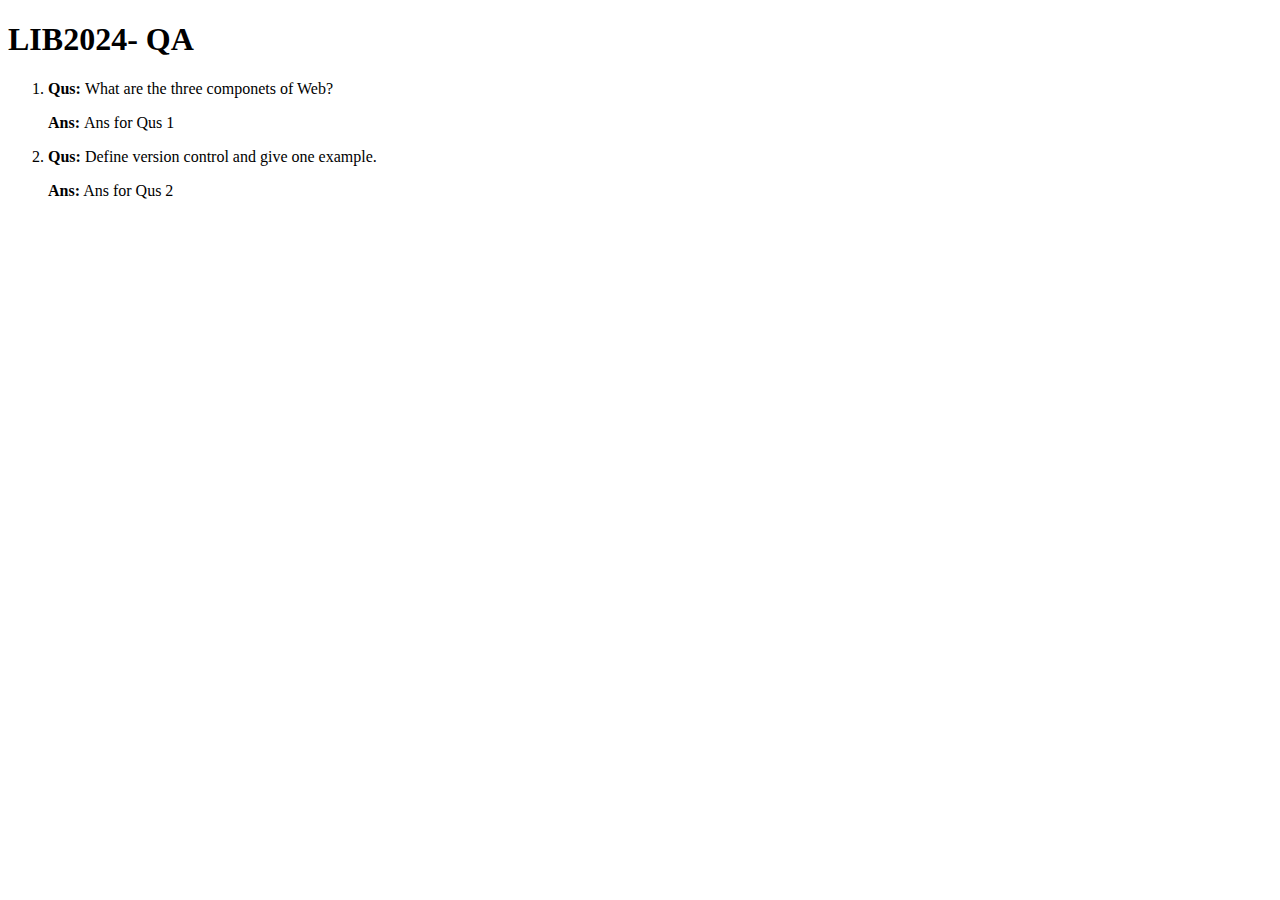
<file: lib2024/qa-starter/index.html>
<!DOCTYPE html>
<html >
<head>
	<meta charset="utf-8">
	<title>LIB2024 - QA</title>
</head>
<body>
	<h1>LIB2024- QA</h1>
	<!-- Qus/Ans list begins -->
	<ol>
		<!-- Qus 1 -->
		<li>
			<p>
				<strong>Qus: </strong>
				What are the three componets of Web?
			</p>
			<p>
				<strong>Ans: </strong>
				Ans for Qus 1
		</p></li>
		<!-- Qus 2 -->
		<li>
			<p>
				<strong>Qus:</strong>
				Define version control and give one example.
			</p>
			<p>
				<strong>Ans:</strong>
				Ans for Qus 2
			</p>
		</li>
  </ol>
</body>
</html>
</file>
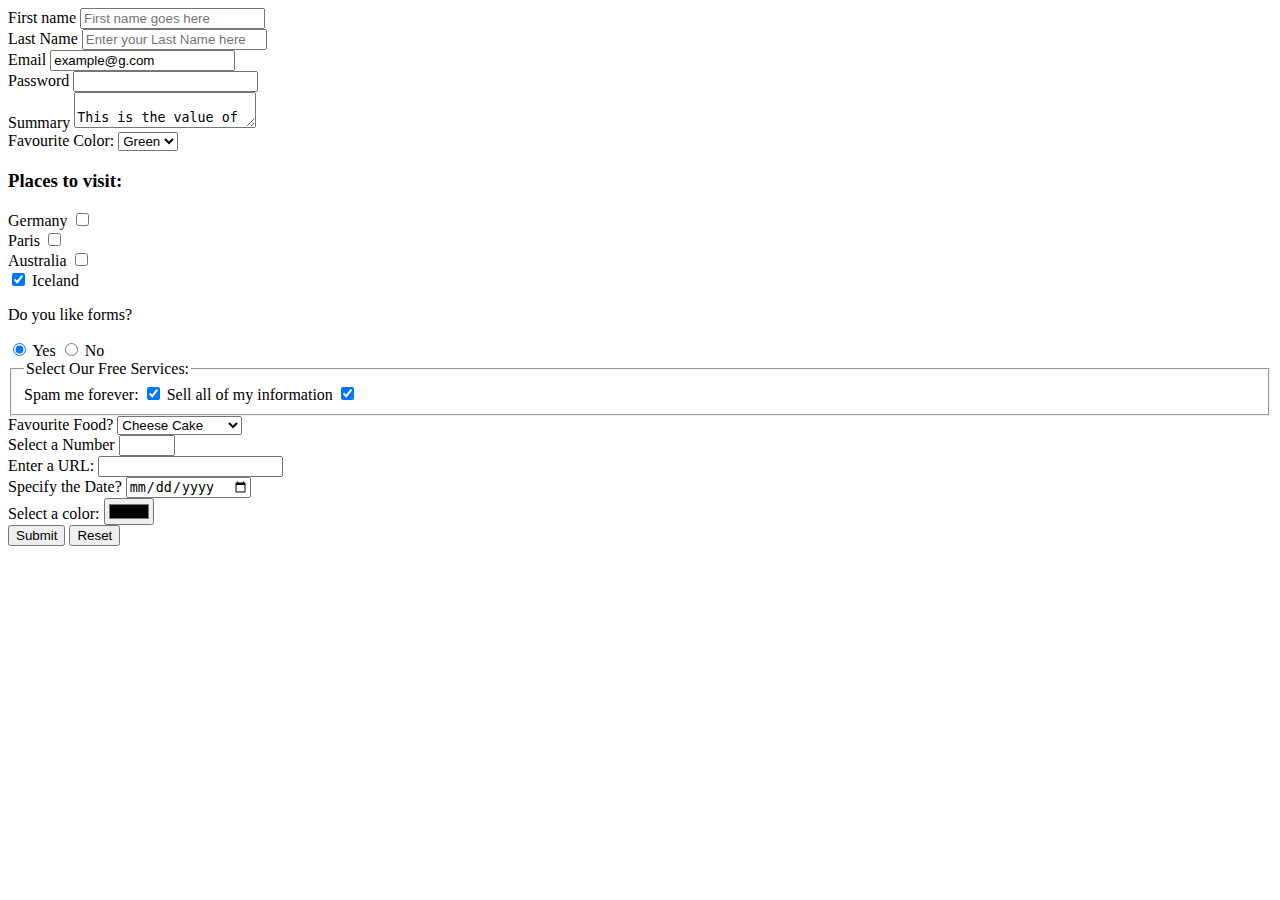
<file: lib2024/week-4-inclass/index.html>
<!DOCTYPE html>
<html>
<head>
	<title>HTML Forms</title>
</head>
<body>
	<div id="wrapper" class="wrapper">
		<section id="html-forms" class="main-section">
			<!-- Form requires two attributes for it to be valid
				action - is the page where the data goes when the form is submitted 
				method - is how the data reaches its destination 
				Two methods are: 
				get(default) - this sends informatiom via query string and appends it to the end of address 
				post - sends the data in encrypted package
			 -->
			<form action="somepage.php" method="get">
				<div id="fn-container" class="form-elm">
					<!-- An input element must be accompanied by a label 
						A label has an attribute "for" which is used to connect it with the input element it is labelling
						value of for attribute is same as the value for name attribute of the input element
						Note: for HTML5 the value of for attribute must be equal to the id of the element 
					-->
					<label for="FirstName">First name</label>
					<!-- a form input element must have two attributes:
						1) Type : this determines the input type ex: text, password, number etc. 
						name: is the unique identification for this input when data is submitted to the server mentioned in the action attribute of the Form
					 -->
					 <!-- Note: As a best practice use the same value for Id as Name, to make it easier to recogize for Styling and Javascript -->
					<input type="text" name="FirstName" id="FirstName" placeholder="First name goes here">
				</div>
				<div id="ln-container" class="form-elm">
					<label for="LastName">Last Name</label>
					<!-- Other attribute of input element are: 
						placeholder:the placeholder attribute is pseudo text shown to the user before they start inputting, as soon as the user starts typing, this text disappears
					 -->
					<input type="text" name="LastName" id="LastName" placeholder="Enter your Last Name here">
				</div>
				<div id="email-container" class="form-elm">
					<label for="email">Email</label>
					<!-- value attribute saves the input and submits it to the server
					value attribute is permanent and would not dissapear when the user starts inputting
					 -->
					 <!-- HTML5 validates input given in an email input field, it must contain a @ symbol to be valid -->
					 <!-- readonly attribute makes the field read only, therefore the user cannot make a change to it -->
					<input type="email" name="email" id="email" value="example@g.com" readonly>
				</div>
				<div id="pass-container" class="form-elm">
					<label for="pass">Password</label>
					<!-- input type ="password" is used to create password inputs
					- the value written in this input type is hidden
					- instead of showing up as text, the browser displays it as dots
					 -->
					 <!-- required attribute is used to make this input required, therefore the browser won't let the user submit without adding this value -->
					<input type="password" name="pass" id="pass" required>
				</div>

				<div id="sum-container" class="form-elm">
					<label for="summary">Summary</label>
					<!-- A textarea lets you submit information that is more than one line -->
					<!-- The information submitted will correspond in the server -->
					<!-- Textarea preserves line breaks while submitting to the server -->
					<textarea name="summary" id="summary" placeholder="Enter summary here">
						This is the value of text area
					</textarea>
				</div>

				<div id="color-drop-container" class="form-elm">
					<label for="fav-color">Favourite Color:</label>
					<!-- select element is used to create dropdowns in HTML -->
					<!-- select comes paired with <options> -->
					<!-- The vlaue of the selected option gets submitted to the server -->
					<select name="fav-color" id="fav-color">
						<option value="red">Red</option>
						<option value="blue">Blue</option>
						<!-- selected attribute makes an option selected by default -->
						<option value="green" selected>Green</option>
					</select>
				</div>

				<div id="places-container" class="form-elm">
					<h3>Places to visit:</h3>
					<label for="germany">Germany</label>
					<!-- input type checkbox is used to create checkboxes -->
					<!-- The checkboxes of the same group share the same names -->
					<!-- unique Id's are given for their unique identification -->
					<!-- checkboxes unlike select dropdowns, allow multiple selections -->
					<input type="checkbox" name="places" id="germany" value="germany"> <br>

					<label for="paris">Paris</label>
					<input type="checkbox" name="places" id="paris" value="paris"> <br>

					<label for="australia">Australia</label>
					<input type="checkbox" name="places" id="australia" value="australia"> <br>

					<label for="iceland">
						<!-- checkboxes have an attribute called checked, this will render them as checked by default -->
						<input type="checkbox" name="places" id="iceland" value="iceland" checked>
						Iceland
					</label> <br>
				</div>

				<div id="radio-container" class="form-elm">
					<p>Do you like forms?</p>
					<label for="yes">
						<!-- input type radio are singular value checkboxes, which means the user can select only one value -->
						<!-- radio elements belonging to the same group share the names -->
						<!-- the unique identification is id attribute -->
						<!-- checked attribute for input type radio makes it checked by default -->
						<input type="radio" name="like-form" id="yes" value="yes" checked>
						Yes
					</label>
					<label>
						<input type="radio" name="like-form" id="no" value="no">
						No
					</label>
				</div>
				<!-- fieldset creates a segment inside the form -->
				<!-- it is used to create group of input types and have them displayed in a box -->
				<!-- the fieldset will be read by the SEO crawler as a whole, meaning all the values of filedset is used to determine the overall rank of the page -->
				<fieldset>
					<!-- Legend is the title of fieldset -->
					<legend>Select Our Free Services:</legend>
					<div>
						<label for="spam">
							Spam me forever:
							<input type="checkbox" name="spam" id="spam" checked>
						</label>

						<label>
							Sell all of my information
							<input type="checkbox" name="sell" id="sell" checked>
						</label>
					</div>
				</fieldset>

				<div id="og-contianer" class="form-elm">
					<label for="FavFood">Favourite Food?</label>
					<select id="FavFood" name="FavFood">
						<!-- optgroup or option group is used to create groups in a select element -->
						<optgroup label="Dessert">
							<!-- when replacing a space or separating tow words in a value, as a best practice, use "_" instead of "-" as "-" might not get interpreted properly by the server -->
							<option value="cheese_cake">Cheese Cake</option>
							<option value="ice_cream">Ice Cream</option>
							<option value="chocolate">Chocolate</option>
							<option value="pie">Pie</option>
						</optgroup>
						<optgroup label="Lunch">
							<option value="gc">Grilled Cheese</option>
							<option value="pt">Poutine</option>
							<option value="salad">Salad</option>
						</optgroup>
					</select>
				</div>

				<div id="st-container" class="form-elm">
					<label for="num">Select a Number</label>
					<!--  input type number is used to input numbers
						Additonal attributes for input type number are : 
						min, max
					-->
					<input type="number" id="num" name="num" min="-2" max="20" required><br>

					<label for="ur">Enter a URL:</label>	
					<!-- input type url is validated in HTML5 -->
					<!-- The browser won't let the user submit a value that is not a url, i.e. it does not contain http or https -->
					<input type="url" name="ur" id="ur" ><br>

					<!-- input type="date" will create a date picker for the user -->
					<!-- Also, the value is validated as per HTML5 for being an actual date -->
					<label for="dte">Specify the Date?</label>
					<input type="date" name="dte" id="dte"><br>

					<!-- input type color creates a color picker for the user -->
					<label for="co">Select a color:</label>
					<input type="color" name="co" id="co">
				</div>
				<!-- button type="submit" creates a button that submits the form and HTML5 elements get automatically validated by the browser -->
				<button type="submit">Submit</button>
				<!-- button typ="reset" resets the form values, without needing to refresh the page -->
				<button type="reset">Reset</button>
			</form>
		</section>
	</div>
</body>
</html>
</file>
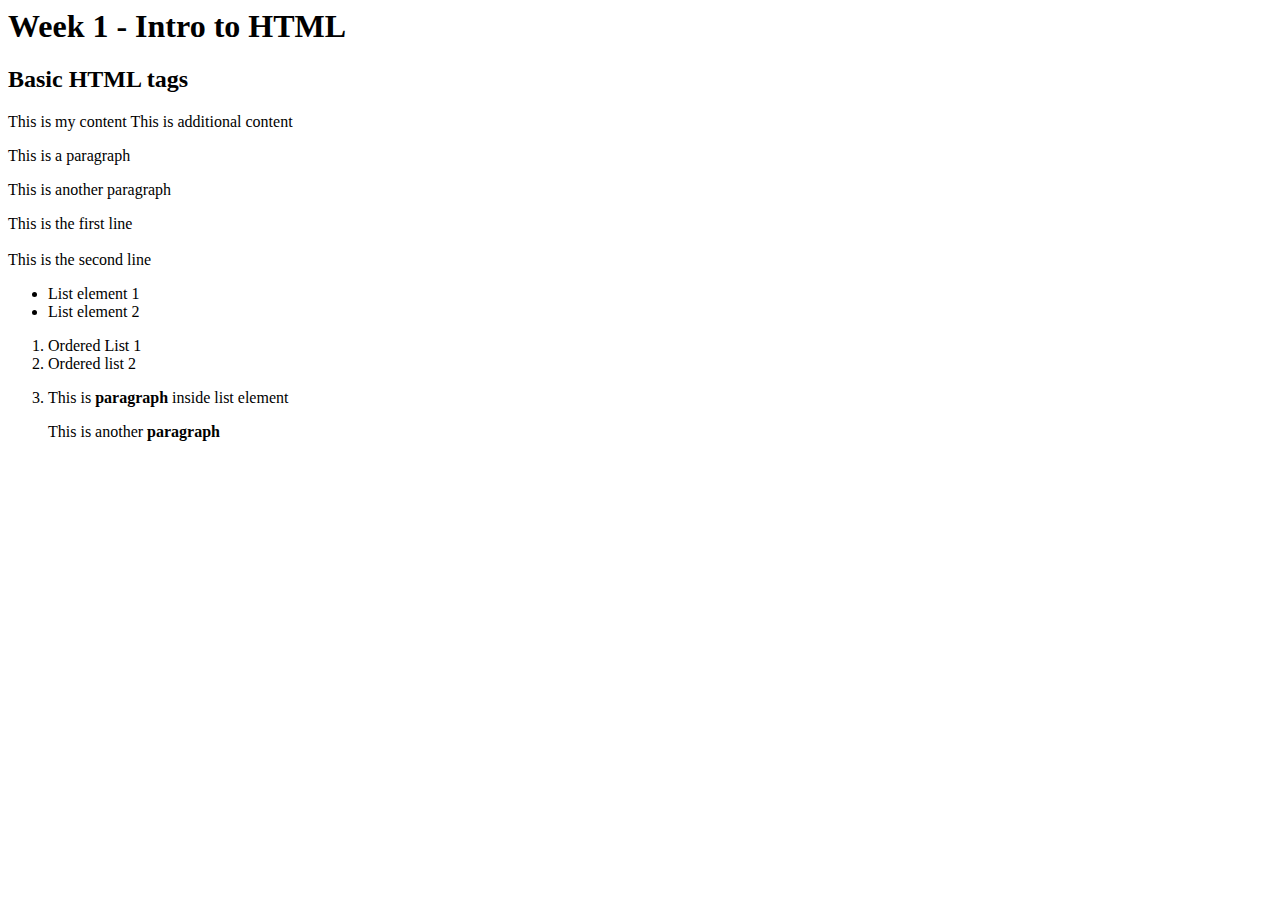
<file: lib2024/week1-inclass/index.html>
<!-- html tag is called the root tag , as all of the html code resides within this tag -->
<html>
<!-- This is a comment -->
<!-- this is another comment -->
<!-- Sublime Text shortcut to create a shortcut is ctrl+/ -->

	<head>

		<!-- meta tags allow you to add additional information for the browser so as to enable it to interpret your document easily -->
		<!-- meta tags allow you to add the propery and specify its value -->
		<!-- here "charset" is the property and "utf-8" is the value -->
		<!-- meta tag is an example of self closing tags -->
		<meta charset="utf-8">
		<!-- another way of writing meta tags is using name and content -->
		<!-- name specifies the property and content specifies the value -->
		<meta name="Author" content="Winnerjit Rator">

		<!-- the head element contains the information about the current document, such as title, keywords, description and other data that is not considered document content. -->

		<!-- title tag is used to give HTML document a human readbable title, which is interpreted by the browser and is shown in the tab displaying this document -->

		<!-- Note: title must always be present in the HEAD element -->
		<title>Week 2 - Intro to HTML</title>
	</head>
	<!-- to write any child tag, make sure to use indentation which is achived by pressing tab once,before writing the child tag, eg. here being body tag -->

	<body>
		<!-- A body tag is called the main container for HTML document, and it contains all the content of the web page -->

		<!-- heading tag or h tags are used to specify the heading in the content of a document -->
		<!-- heading tag ranges from <h1> to <h6> -->
		<!-- The heading variantion is based upon importance -->
		<!-- Note: <h1> tag has the highest importance where as <h6> has the least -->
		<!-- Heading tag is also a block level element -->
		<h1>Week 1 - Intro to HTML</h1>
		<h2>Basic HTML tags</h2>
		This is my content
		<!-- Any line breaks that are specfied outside the block level elements will not be rendered in the document  -->




		This is additional content 
		<!-- paragraph or p tag is used to create paragrphs in your document -->
		<!-- NOte : paragraph tag is an example of block level element -->
		<p>This is a paragraph</p>
		<p>This is another paragraph</p>

		<p>
			This is the first line
			<!-- br or break tag is used to create a break in a pragraph -->
			<!-- break tag is also called line break for html -->
			<!-- the number of br tags will specify the number of line breaks -->
			<br>
			<br>
			This is the second line
		</p>

		<!-- ul tag is one of the tags that is used to create lists in an html document -->
		<!-- ul is short for unordered list which means it would create lists with bullet points -->
		<ul>
			<!-- li tag or list tag is used to create list elements for a list in html document -->
			<!-- Note: <li> must be a child of <ul> tag to work and render properly -->
			<li>List element 1</li>
			<li>List element 2</li>
		</ul>
		<!-- ol is used to create ordered list in a html document -->
		<ol>
			<li>Ordered List 1</li>
			<li>Ordered list 2</li>
			<li>
				<!-- list elements can take other block level elements as their children -->
				<!-- <strong> tag is used to make a text bold while increasing its relavance and importance -->
				<p>This is <strong>paragraph</strong> inside list element</p>
				<p>This is another <strong>paragraph</strong></p>
			</li>
		</ol>
	</body>
</html>
</file>
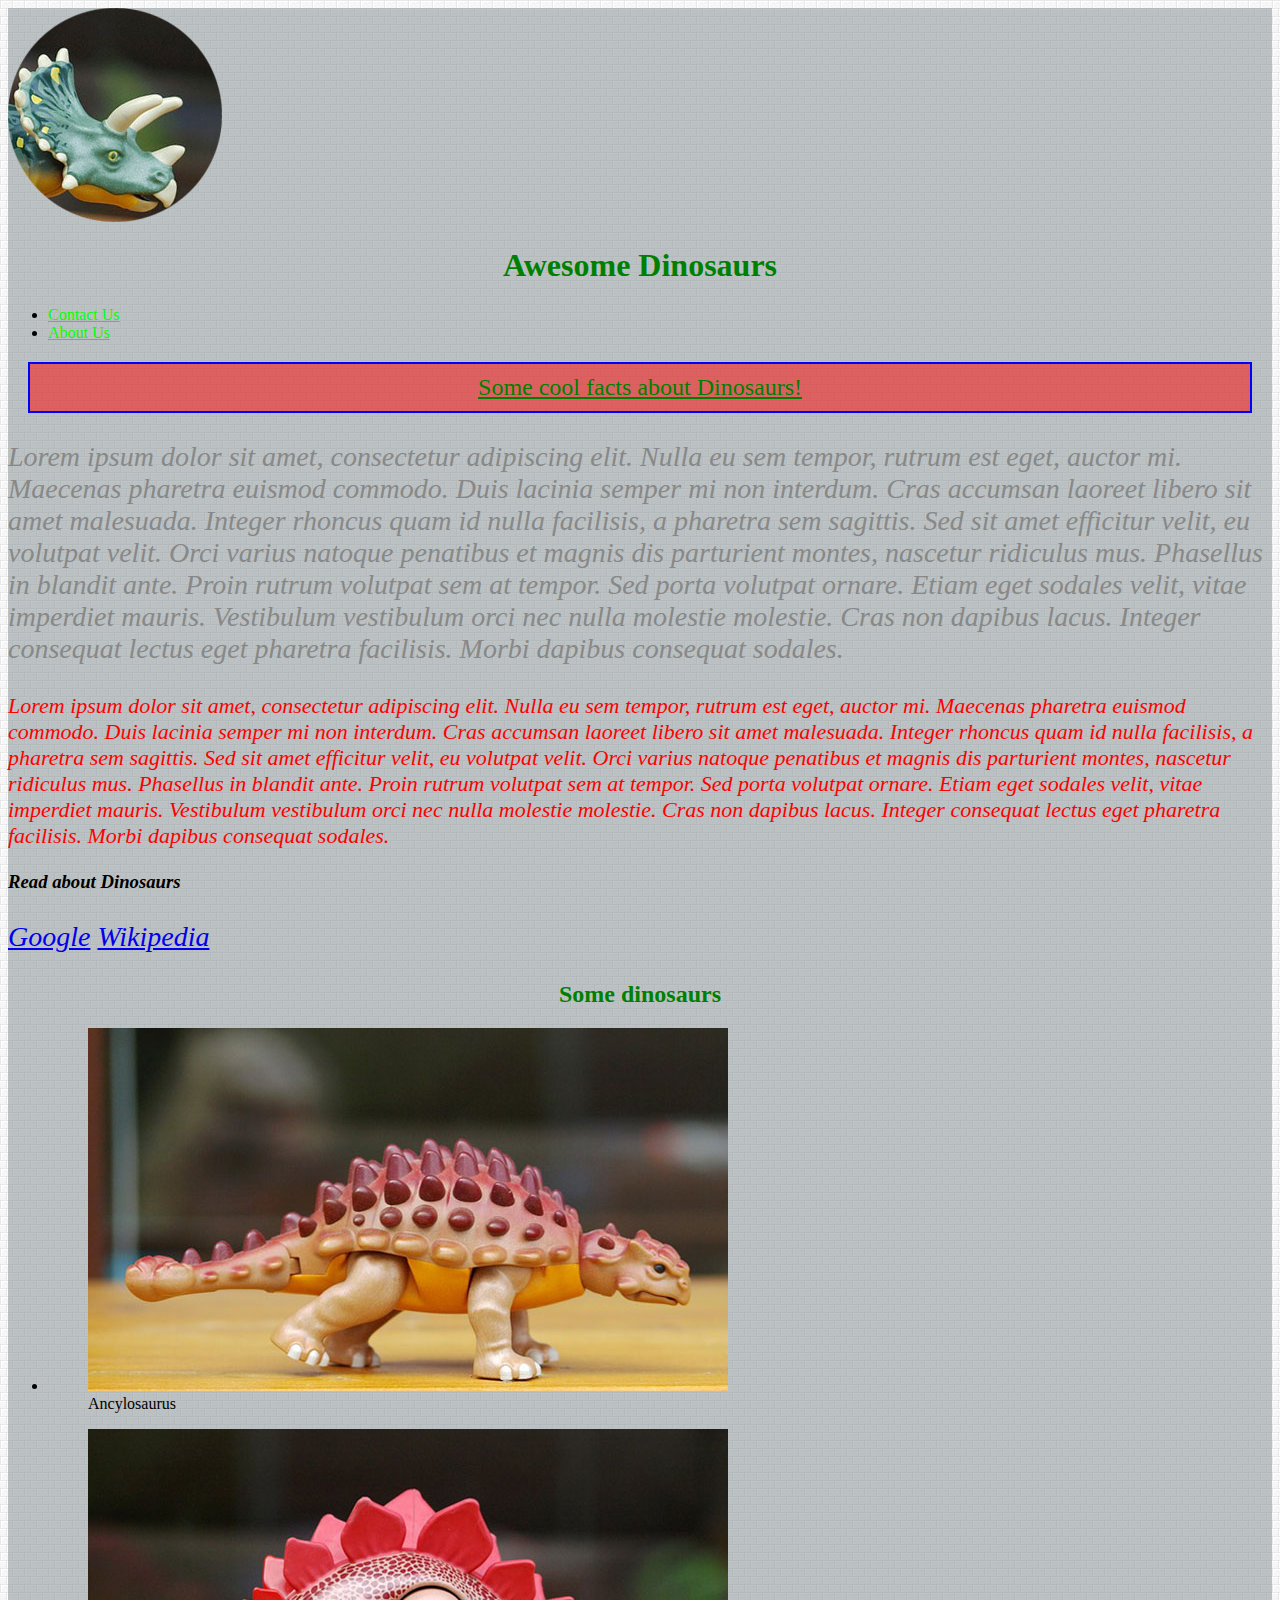
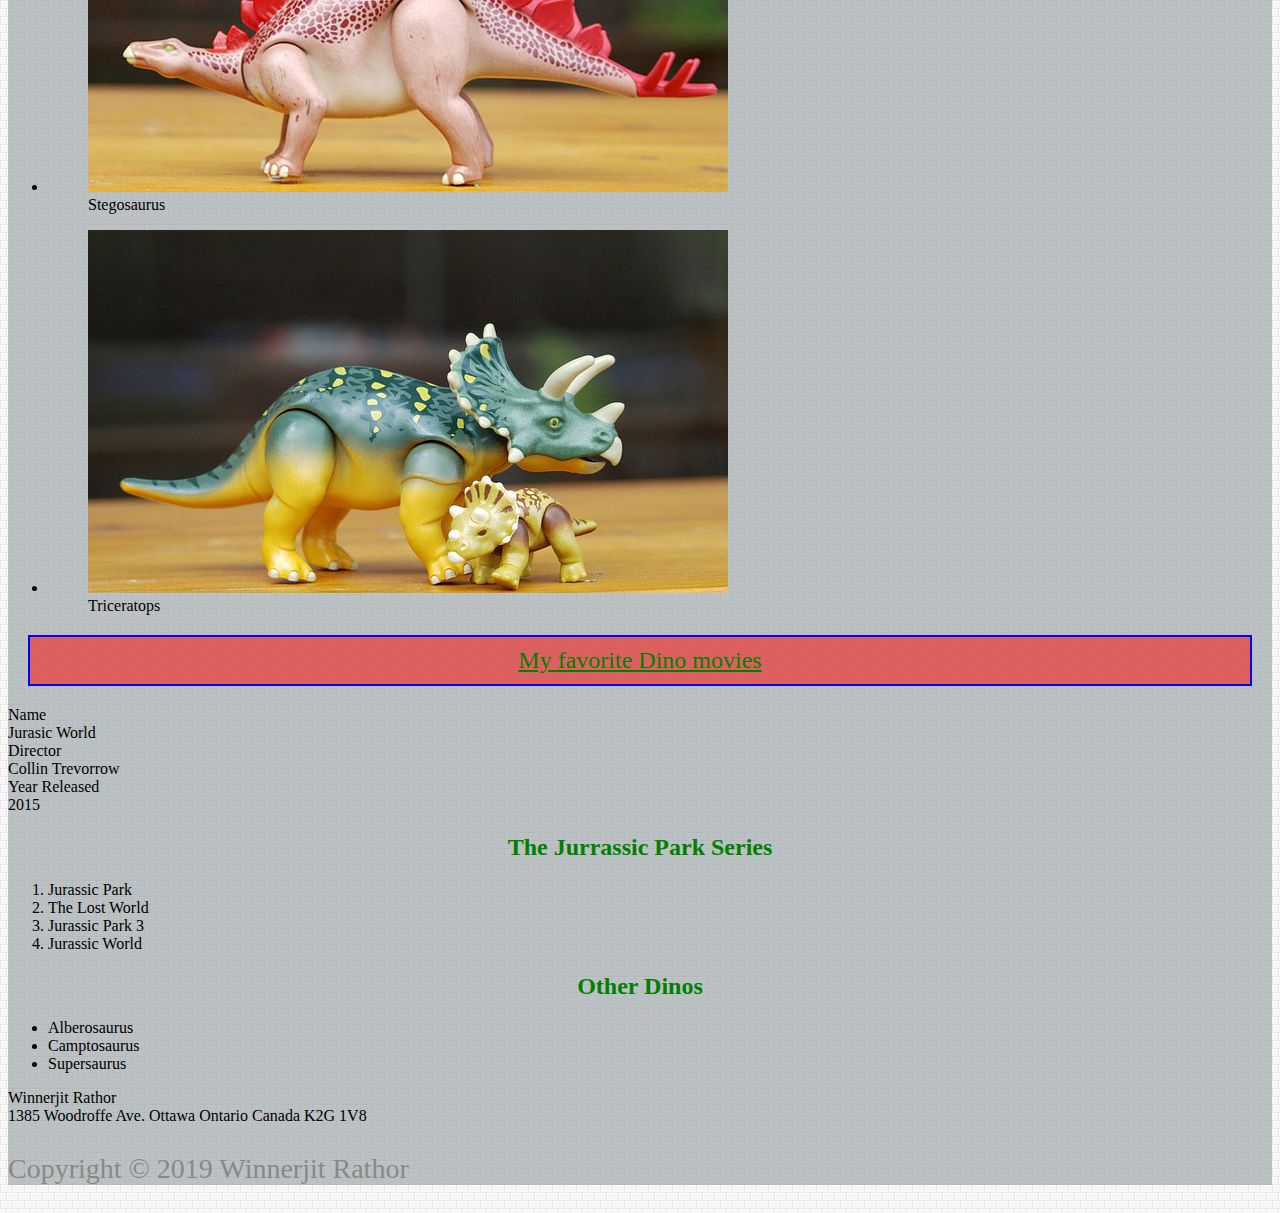
<file: lib2024/week-5-inclass/week-5-inclass/index.html>
<!DOCTYPE html>
<!-- html should have lang attribute, we use en-ca to declare it is Canadian English -->
<html lang="en-ca">
<head>
	<meta charset="utf-8">
	<title>Basic CSS - Week 8</title>

	<!-- the link tag is used for linking CSS files, it needs to have two attributes  -->
	<!-- type="text/css" -->
	<!-- href="css/styles.css" -->
	<!-- href is used to define the relative path of the css file that we can to link to this html -->
	<!-- In this case we used the style.css file present in css folder -->
	<!-- css/ means use css folder and open it -->
	<!-- style.css means we want to link style.css  -->
	<link rel="stylesheet" type="text/css" href="css/style.css">
	<!-- Using <style> tag inside head element we can define styles for the document -->
	<!-- This method is called embeded styles -->
	<style type="text/css">
		/* 
			The following is a css block and is defined by :
			1) the element(s) that you want to target
			2) {}
			3) containing CSS block;
		*/
		/*
			various elements can be targetted by using "," at the start of the css block
		*/
		h1,h2 {
			color: green;
			text-align: center;
		}

		/*All of the <p> tags will get this style applied */
		/* But the <p> tag with the inline styles will retain its properties because inline styles will override any embeded or external style sheets*/
		p {
			/*We use hex notation to define colors*/
			/*000000*/
			/*ffffff*/
			color: #888888;
			font-size: 28px;
		}

	</style>
</head>
<body>
	<!-- It is important to add classes and Ids to elements, to be able to access them via CSS -->
	<div id="container" class="container">
		<!-- header start -->
		<header class="site-header">
			<!-- img tag is used to add images -->
			<!-- src attr is used to specify the path of the image that we are accessing  -->
			<!-- All the path of the images are relative to your HTML document -->
			<!-- / is used to access content inside a folder, here we use images/ to acess images inside "images" folder -->
			<img src="images/dino-logo.png" class="logo" alt="Dino website logo">
			<h1>Awesome Dinosaurs</h1>

			<nav>
				<ul>
					<li>
						<a href="contact-us.html">Contact Us</a>
					</li>
					<li>
						<a href="about-us.html">About Us</a>
					</li>
				</ul>
			</nav>
		</header>
		<!-- header end -->

		<main id="main" class="main">
			<!-- any styles applied to the parent element will be inhereited by the children -->
			<!-- This can be overwritten by adding the same property in the child element -->
			<section style="font-style: italic;" class="content">
				<!-- by adding font-style:initial we override the value of the font-style css rpoperty from the parent section and set it to be the inital value which is the default Browser style -->
				<h2 class="sub-head" style="font-style: initial;">Some cool facts about Dinosaurs!</h2>
				<p >
					Lorem ipsum dolor sit amet, consectetur adipiscing elit. Nulla eu sem tempor, rutrum est eget, auctor mi. Maecenas pharetra euismod commodo. Duis lacinia semper mi non interdum. Cras accumsan laoreet libero sit amet malesuada. Integer rhoncus quam id nulla facilisis, a pharetra sem sagittis. Sed sit amet efficitur velit, eu volutpat velit. Orci varius natoque penatibus et magnis dis parturient montes, nascetur ridiculus mus. Phasellus in blandit ante. Proin rutrum volutpat sem at tempor. Sed porta volutpat ornare. Etiam eget sodales velit, vitae imperdiet mauris. Vestibulum vestibulum orci nec nulla molestie molestie. Cras non dapibus lacus. Integer consequat lectus eget pharetra facilisis. Morbi dapibus consequat sodales.
				</p>
				<!-- style attribute is used to define styles for an individual tag -->
				<!-- This method is called inline styles -->
				<!-- We used "color" - property name -->
				<!-- Followed by ":" -->
				<!-- Followed by "red" - this is the value of the css property -->
				<!-- To end a CSS declaration we use ";" -->
				<!-- NOte: ";" is also used to separate two CSS properties -->
				<!-- font-size is used to change the font of this paragraph -->
				<p style="color:red;font-size:22px;">
					Lorem ipsum dolor sit amet, consectetur adipiscing elit. Nulla eu sem tempor, rutrum est eget, auctor mi. Maecenas pharetra euismod commodo. Duis lacinia semper mi non interdum. Cras accumsan laoreet libero sit amet malesuada. Integer rhoncus quam id nulla facilisis, a pharetra sem sagittis. Sed sit amet efficitur velit, eu volutpat velit. Orci varius natoque penatibus et magnis dis parturient montes, nascetur ridiculus mus. Phasellus in blandit ante. Proin rutrum volutpat sem at tempor. Sed porta volutpat ornare. Etiam eget sodales velit, vitae imperdiet mauris. Vestibulum vestibulum orci nec nulla molestie molestie. Cras non dapibus lacus. Integer consequat lectus eget pharetra facilisis. Morbi dapibus consequat sodales.
				</p>

				<h3>Read about Dinosaurs</h3>
				<p>
					<!-- An element can have multiple classes separated by a space -->
					<!-- The id for an element is unique, so it can only have one id -->
					<a id="google-link" class="btn green" href="google.com">Google</a>
					<a id="wiki-link" class="btn blue" href="wikipedia.com">Wikipedia</a>
				</p>
			</section>

			<section class="some-dino">
				<h2>Some dinosaurs</h2>
				<ul class="dino-list">
					<li>
						<figure>
							<img src="images/ancylosaurus.jpg" alt="ancylosaurus toy">
							<figcaption>Ancylosaurus</figcaption>
						</figure>
					</li>
					<li>
						<figure>
							<img src="images/stegosaurus.jpg" alt="stegosaurus toy">
							<figcaption>Stegosaurus</figcaption>
						</figure>
					</li>
					<li>
						<figure>
							<img src="images/triceratops.jpg" alt="triceratops toy">
							<figcaption>Triceratops</figcaption>
						</figure>
					</li>
				</ul>
			</section>

			<section class="fav-movie">
				<div>
					<h2 class="sub-head">My favorite Dino movies</h2>
					<dl>
						<dt>Name</dt>
						<dt>Jurasic World</dt>
						<dt>Director</dt>
						<dt>Collin Trevorrow</dt>
						<dt>Year Released</dt>
						<dt>2015</dt>	
					</dl>
				</div>

				<div>
					<h2>The Jurrassic Park Series</h2>
					<ol>
						<li>Jurassic Park</li>
						<li>The Lost World</li>
						<li>Jurassic Park 3</li>
						<li>Jurassic World</li>
					</ol>
				</div>
			</section>
		</main>

		<aside class="sidebar">
			<section>
				<h2 class="section-title">Other Dinos</h2>
				<ul class="other-dino-list">
					<li>Alberosaurus</li>
					<li>Camptosaurus</li>
					<li>Supersaurus</li>
				</ul>
			</section>
		</aside>

		<footer>
			<!-- Structured Data Object -->
			<!-- any element having a item* attribute is termed as structured Data element -->
			<div itemscope itemtype="http://schema.org/Person">
				<span itemprop="name">Winnerjit Rathor</span>
				<div itemscope itemtype="http://schema.org/PostalAddress" itemprop="address">
					<span itemprop="streeAddress">1385 Woodroffe Ave.</span>
					<span itemprop="addressLocality">Ottawa</span>
					<span itemprop="addressRegion">Ontario</span>
					<span itemprop="addressCountry">Canada</span>
					<span itemprop="PostalCode">K2G 1V8</span>
				</div>
			</div>
			<!-- &copy; is an HTML entity that will create copy symbol when rendered by thr Browser -->
			<p>Copyright &copy; 2019 Winnerjit Rathor</p>
		</footer>
	</div>
</body>
</html>
</file>
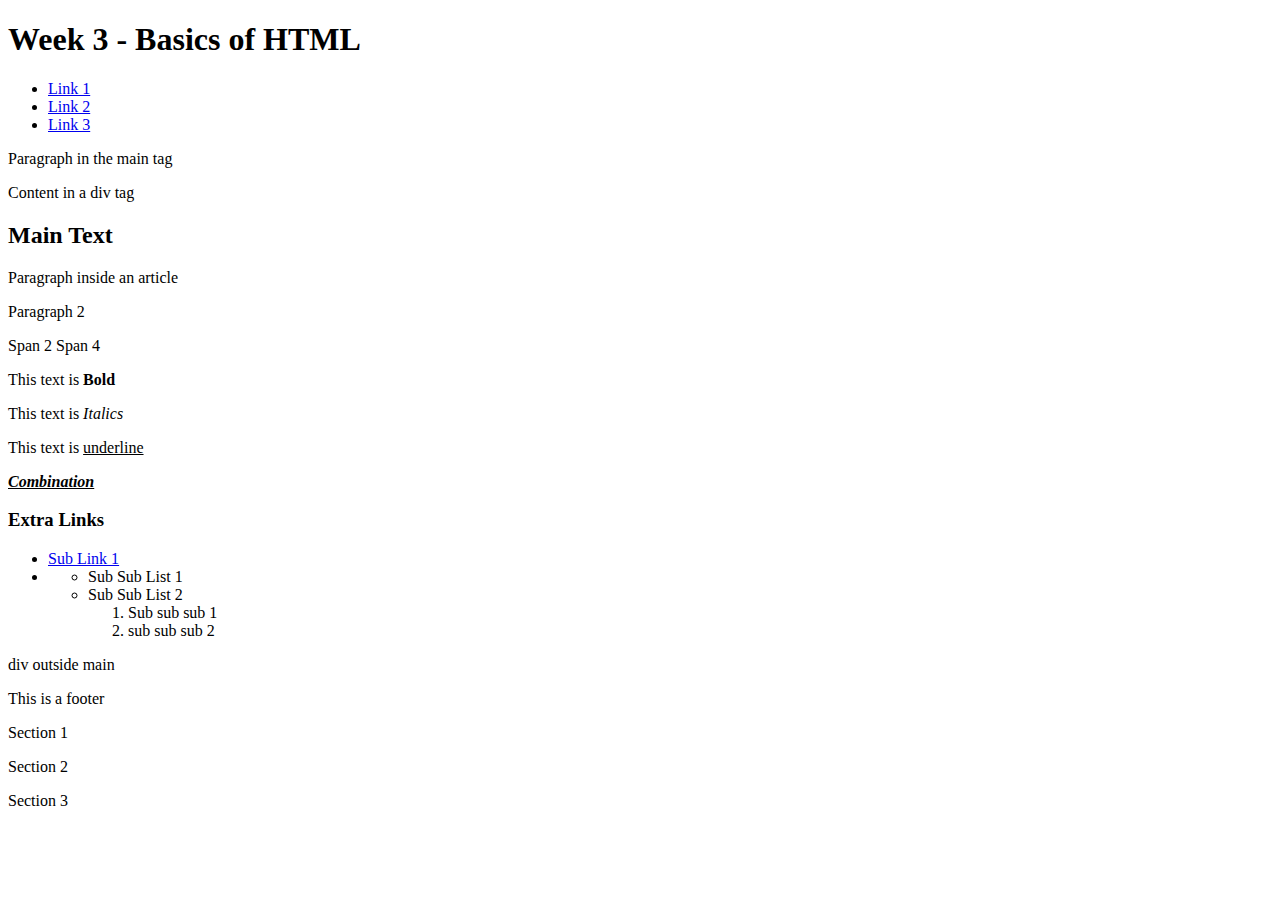
<file: lib2024/week2-inclass/week2-inclass/index.html>
<!-- doctype html tag tells the browser that this HTML document is HTML5 -->
<!-- this is called doctype declaration -->
<!DOCTYPE html>
<html>
<head>
	<title>Basic HTML Tags</title>
	<!-- This is the tag that tells the browser which character-set you are using -->
	<meta charset="utf-8">
	<!-- meta tags are important to determine the SEO of a webpage -->
	<!-- SEO = Search Engine Optimization -->
	<meta name="description" content="This is a HTML document containing HTML tags">
	<!-- Meta keywords is the SEO specifc tag used to tell the site crawlers what keywords are in your site -->
	<meta name="keywords" content="HTML, HTML5, Tags, Basic HTML, Standard Tags">
	<!-- meta robots tag can have a combination of following values : 
		1) index - index this page in the search repository
		2) noindex - do not index this page 
		3) follow - follow tells the search engine to follow all the changes to this page 
		4) nofollow - no follow tells the search engine to not follow this page 	 -->
	<meta name="robots" content="noindex, nofollow">

</head>
<body>
	<!-- header is the semantic tag that tells the browser that content of this tag has the most importance and must be rendered with the highest priority -->
	<!-- All of the content in the header tag is called heading content
	 -->
	 <!-- header is one of the many semantic tags introduced in HTML5 -->
	<header>
		<!-- heading tag can have h1, h2,h3,h4,h5,h6 -->
		<!-- h1 being the most important heading -->
		<!-- h6 being the least important -->
		<h1>Week 3 - Basics of HTML</h1>
		<!-- nav tag is used to create navigation for a web page -->
		<!-- there can be more than one nav tags for a document -->
		<!-- nav is just a container and not actual navigation -->
		<nav>
			<!-- ul is the child of nav and is used to create the navigation links list -->
			<ul>
				<!-- li tags are used to create list elements of a navigation -->
				<li>
					<!-- a tag is used to create links in a html document -->
					<!-- a tag is the only tag that can create links in a document -->
					<!-- href is the attribute of a tag which tells the browser where to link this tag to -->
					<!-- a tag is also called anchor tag -->
					<!-- an attribute is additional information that is used to enhance the functionality of a tag -->
					<a href="https://algonquincollege.com">Link 1</a>
				</li>
				<li>
					<!-- title attribute is used for additional information that needs to be provided to the user about this specific link -->
					<!-- title attribute is also a requirement for HTML validation -->
					<!-- a tag is an example of inline element -->
					<a href="https://google.com" title="Google">Link 2</a>
				</li>
				<li>
					<!-- target attribute for an anchor tag is used to tell the browser how to handle opening that link -->
					<!-- target="_blank" tells the browser to open this link in a new window -->
					<a href="https://lynda.com" title="Lynda Website" target="_blank">Link 3</a>
				</li>
			</ul>
		</nav>
	</header>
	<!-- main tag is the semantic tag used to specify the main body of the HTML document -->
	<main>
		<p>Paragraph in the main tag</p>
		<!-- div tag is the most generic content holder used in HTML -->
		<!-- It is used to create sections, containers, and text itself -->
		<!-- div tag does not follow the semantic rendering, therefore it can be a parent or child of any tag except inline tags and p tag -->
		<!-- div tag is an example of block level element -->
		<!-- A block level element takes entire width on a page and pushes the next tag to next line when rendering -->
		<div>
			Content in a div tag
		</div>

		<!-- section tag is HTML5 semantic tag that is used to specify various sections in a HTML body -->
		<!-- Section tag similar to header and nav tag is just a container and its content is called section content -->
		<section>
			<!-- article tag is used to create the content/text for HTML document -->
			<!-- Note: article tag as any other semantic tag is also know as structural element -->
			<article>
				<h2>Main Text</h2>
				<p>Paragraph inside an article</p><p>Paragraph 2 </p>
				<p>
					<!-- span is an inline element -->
					<!-- inline elements render according to its content -->
					<!-- The space taken by inline element is decided by its content and not the tag properties -->
					<span></span>
					<span>Span 2</span>
					<span></span>
					<span>Span 4</span>
				</p>
				<!-- b tag is a bold tag, is used to make a text bold -->
				<p>This text is <b>Bold</b></p>
				<!-- i tag is an italics tag, is used to make a text italics -->
				<p>This text is <i>Italics</i></p>
				<!-- u tag is an underline tag, is used to make a text underline -->
				<!-- All of these are called text decoration tags and are inline elements -->
				<p>This text is <u>underline</u></p>
				<p>
					<!-- child element always inherits the parent element properties -->
					<b>
						<i>
							<u>
								Combination
							</u>
						</i>
					</b>
				</p>
			</article>
			<!-- aside tag is another structural/semantic element that is used to create less important text information for a page -->
			<aside>
				<h3>Extra Links</h3>
				<nav>
					<!-- side list 1 -->
					<ul>
						<li>
							<a href="https://sublink">Sub Link 1</a>
						</li>
						<li>
							<!-- side sub sub list -->
							<ul>
								<li>Sub Sub List 1</li>
								<li>Sub Sub List 2</li>
								<!-- ol being used as sub sub sub list -->
								<ol>
									<li>Sub sub sub 1</li>
									<li>sub sub sub 2</li>
								</ol>
							</ul>
						</li>	
					</ul>
				</nav>
			</aside>
		</section>
	</main>
	<div>div outside main</div>
	<!-- footer is also a structural tag used to define footer of html document -->
	<footer>
		<p>This is a footer</p>

		<section>
			<p>Section 1</p>
		</section>
		<section>
			<p>Section 2</p>
		</section>
		<section>
			<p>Section 3</p>
		</section>
		
	</footer>
	
</body>
</html>
</file>
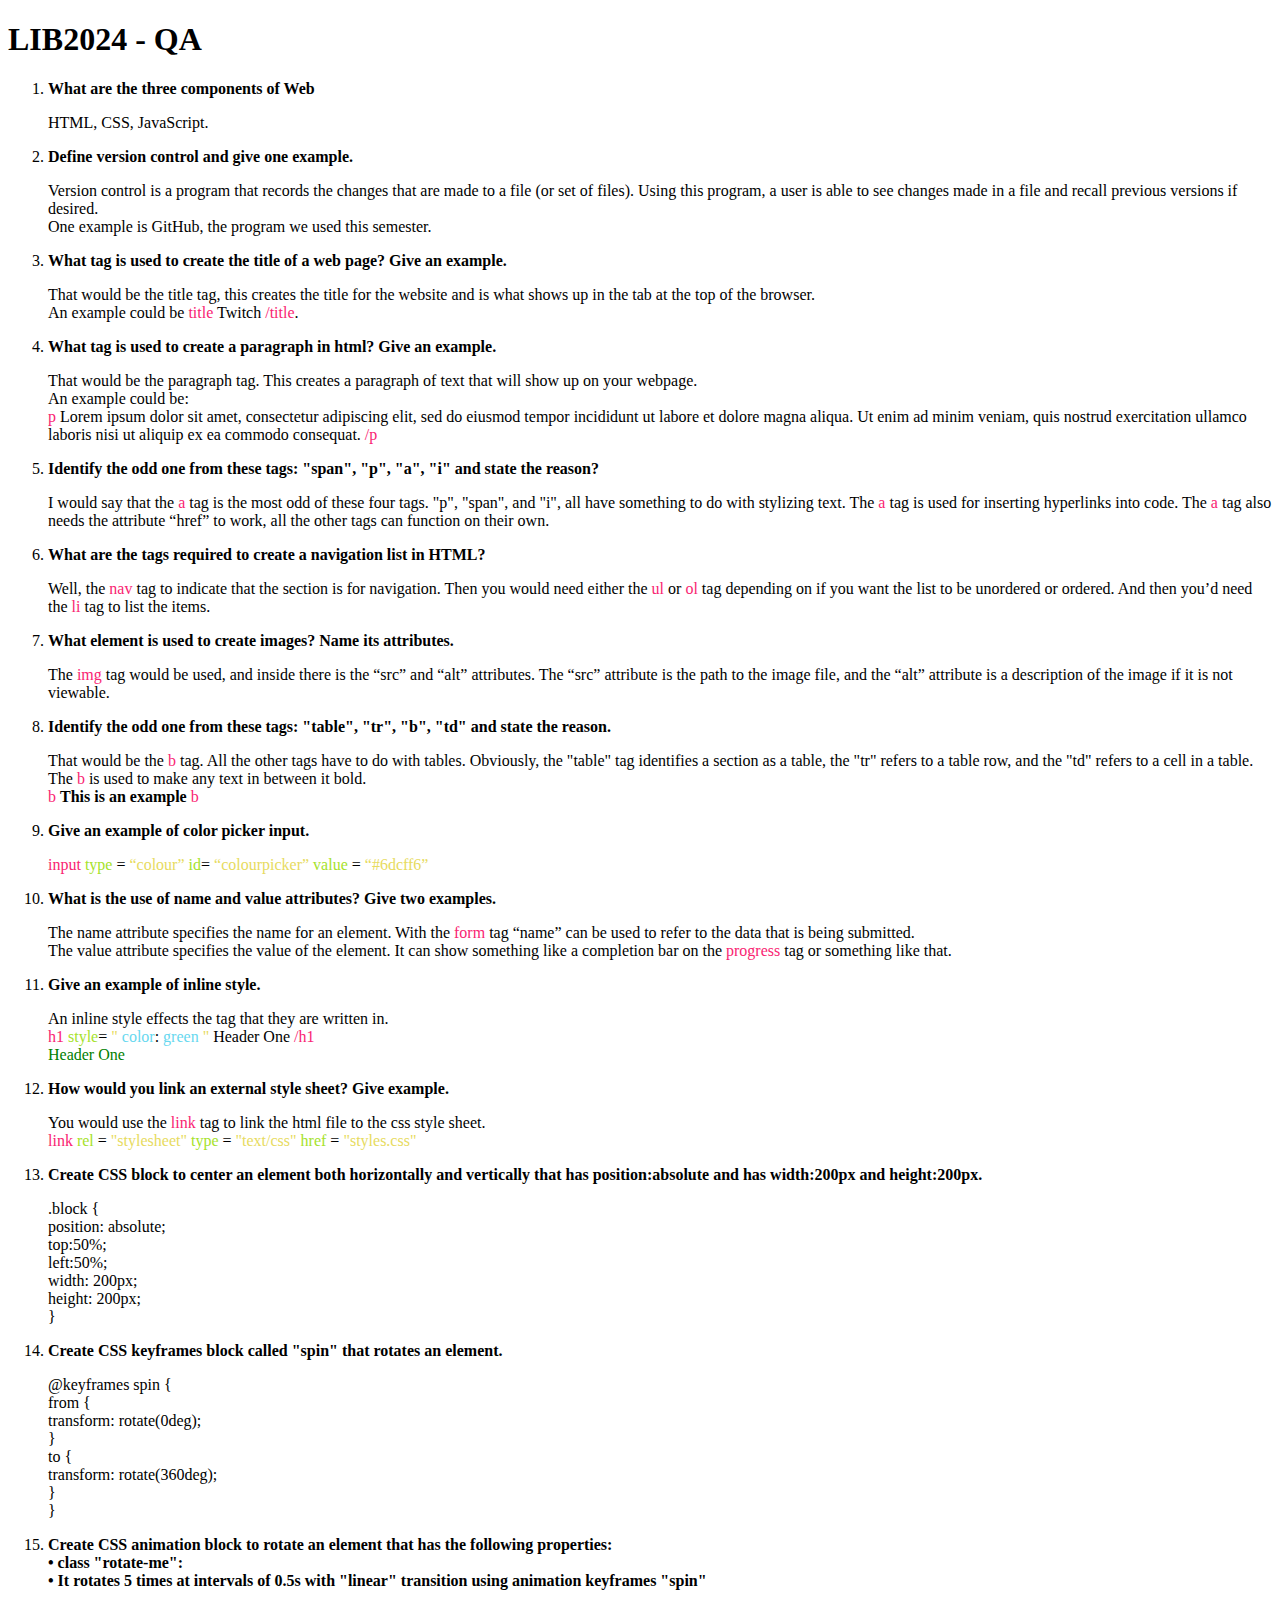
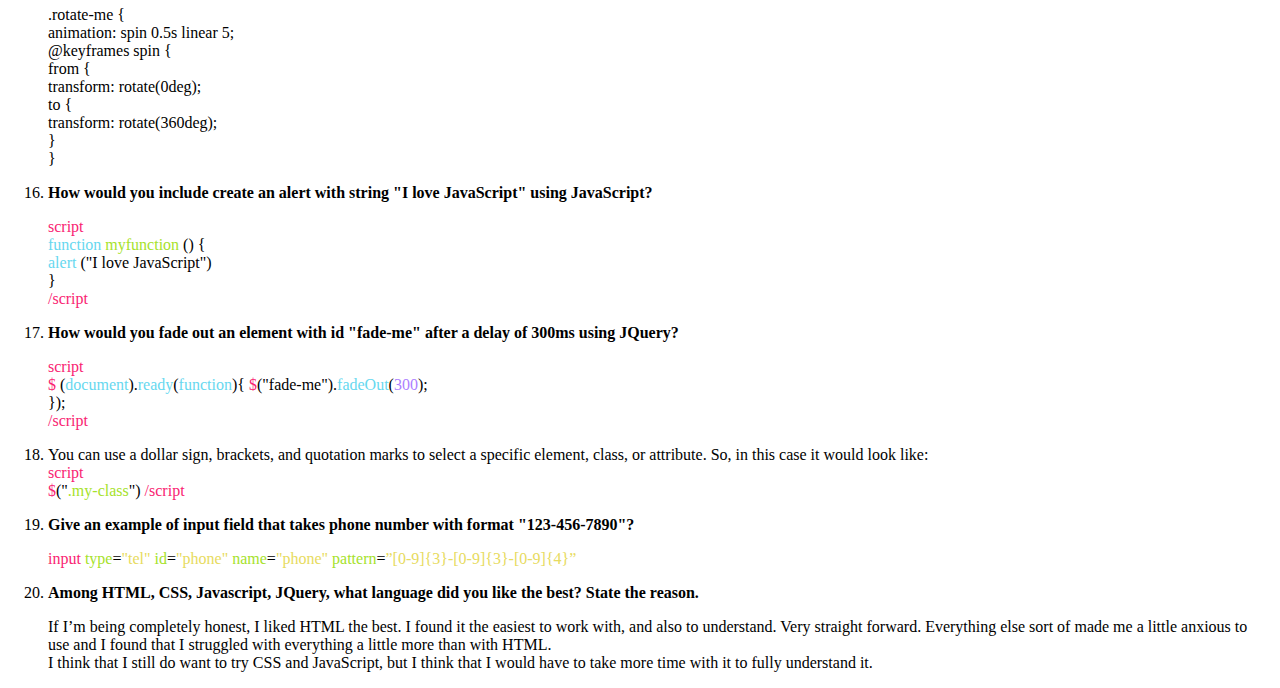
<file: lib2024/qa.html>
<!DOCTYPE html>
<html>
<head>
	<meta charset="utf-8">
	<title>QA</title>
</head>
<!-- So I wanted to have a little fun with this assignment, and I wanted to put some colour into the text. -->
<!-- I know that it's not necessary, but I thought that it would be easier to ID the different parts, since I couldn't but <> around elements I was talking about. -->
<body>
	<h1>LIB2024 - QA</h1>
	<ol>
		<li>
			<p>
				<b>What are the three components of Web</b>
			</p>
			<p>
				HTML, CSS, JavaScript.
			</p>
		</li>
		<li>
			<p>
				<b>Define version control and give one example.</b>
			</p>
			<p>
				Version control is a program that records the changes that are made to a file (or set of files). Using this program, a user is able to see changes made in a file and recall previous versions if desired. <br>
				One example is GitHub, the program we used this semester.
			</p>
		</li>
		<li>
			<p>
				<b>What tag is used to create the title of a web page? Give an example.</b>
			</p>
			<p>
				That would be the title tag, this creates the title for the website and is what shows up in the tab at the top of the browser. <br>
				An example could be <span style="color: #f92472">title</span> Twitch <span style="color: #f92472">/title</span>.
				<!-- The colours that I use are the colours of the elements/class/attributes in Sublime Text. I got the colours from Photopea. Again, I thought it was a fun touch.-->
			</p>
		</li>
		<li>
			<p>
				<b>What tag is used to create a paragraph in html? Give an example.</b>
			</p>
			<p>
				That would be the paragraph tag. This creates a paragraph of text that will show up on your webpage. <br>
				An example could be:<br>
				<span style="color: #f92472"> p </span> Lorem ipsum dolor sit amet, consectetur adipiscing elit, sed do eiusmod tempor incididunt ut labore et dolore magna aliqua. Ut enim ad minim veniam, quis nostrud exercitation ullamco laboris nisi ut aliquip ex ea commodo consequat. <span style="color: #f92472">/p</span>

			</p>
		</li>
		<li>
			<p>
				<b>Identify the odd one from these tags: "span", "p", "a", "i" and state the reason?</b>
			</p>
			<p>
				I would say that the <span style="color: #f92472"> a </span> tag is the most odd of these four tags. "p", "span", and "i", all have something to do with stylizing text. The <span style="color: #f92472"> a </span> tag is used for inserting hyperlinks into code. The <span style="color: #f92472"> a </span> tag also needs the attribute “href” to work, all the other tags can function on their own.
			</p>
		</li>
		<li>
			<p>
				<b>What are the tags required to create a navigation list in HTML? </b>
			</p>
			<p>
				Well, the <span style="color: #f92472"> nav </span> tag to indicate that the section is for navigation. Then you would need either the <span style="color: #f92472"> ul </span> or <span style="color: #f92472"> ol </span> tag depending on if you want the list to be unordered or ordered. And then you’d need the <span style="color: #f92472"> li </span> tag to list the items. 
			</p>
		</li>
		<li>
			<p>
				<b>What element is used to create images? Name its attributes.</b>
			</p>
			<p>
				The <span style="color: #f92472"> img </span> tag would be used, and inside there is the “src” and “alt” attributes. The “src” attribute is the path to the image file, and the “alt” attribute is a description of the image if it is not viewable.
			</p>
		</li>
		<li>
			<p>
				<b>Identify the odd one from these tags: "table", "tr", "b", "td" and state the reason.</b>
			</p>
			<p>
				That would be the <span style="color: #f92472"> b </span> tag. All the other tags have to do with tables. Obviously, the "table" tag identifies a section as a table, the "tr" refers to a table row, and the "td" refers to a cell in a table. The <span style="color: #f92472"> b </span> is used to make any text in between it bold.<br>
				<span style="color: #f92472"> b </span> <b>This is an example</b> <span style="color: #f92472"> b </span>

			</p>
		</li>
		<li>
			<p>
				<b>Give an example of color picker input. </b>
			</p>
			<p>
				<span style="color: #f92472"> input </span> <span style="color: #a6e22b"> type </span>= <span style="color: #e7db60">“colour”</span> <span style="color: #a6e22b">id</span>= <span style="color: #e7db60">“colourpicker”</span> <span style="color: #a6e22b"> value </span> = <span style="color: #e7db60">“#6dcff6”</span>
			</p>
		</li>
		<li>
			<p>
				<b>What is the use of name and value attributes? Give two examples.</b>
			</p>
			<p>
				The name attribute specifies the name for an element. With the <span style="color: #f92472">form</span> tag “name” can be used to refer to the data that is being submitted. <br>
				The value attribute specifies the value of the element. It can show something like a completion bar on the <span style="color: #f92472">progress</span> tag or something like that. 
			</p>
		</li>
		<li>
			<p>
				<b>Give an example of inline style. </b>
			</p>
			<p>
				An inline style effects the tag that they are written in. <br>
				<span style="color: #f92472">h1</span> <span style="color: #a6e22b">style</span>= <span style="color: #e7db60">"</span> <span style="color: #67d8ef"> color</span>:<span style="color: #67d8ef"> green  <span style="color: #e7db60">"</span> <span style="color: #000000">Header One</span> <span style="color: #f92472">/h1</span><br>
				<span style="color: green">Header One</span>

			</p>
		</li>
		<li>
			<p>
				<b>How would you link an external style sheet? Give example.</b>
			</p>
			<p>
				You would use the <span style="color: #f92472">link</span> tag to link the html file to the css style sheet. <br>
				<span style="color: #f92472">link</span> <span style="color: #a6e22b">rel</span> = <span style="color: #e7db60">"stylesheet"</span> <span style="color: #a6e22b">type</span> = <span style="color: #e7db60">"text/css"</span> <span style="color: #a6e22b">href</span> = <span style="color: #e7db60">"styles.css"</span>
			</p>
		</li>
		<li>
			<p>
				<b>Create CSS block to center an element both horizontally and vertically that has position:absolute and has width:200px and height:200px.</b>
			</p>
			<p>
	.block { <br>
	position: absolute;<br>
	top:50%;<br>
	left:50%;<br>
	width: 200px;<br>
	height: 200px;<br>
}

			</p>
		</li>
		<li>
			<p>
				<b>Create CSS keyframes block called "spin" that rotates an element.</b>
			</p>
			<p>
				@keyframes spin {<br>
				from {<br>
				transform: rotate(0deg);<br>
				}<br>
				to {<br>
				transform: rotate(360deg);<br>
				}<br>
				}
			</p>
		</li>
		<li>
			<p>
				<b>Create CSS animation block to rotate an element that has the following properties:<br>
				•	class "rotate-me":<br>
				•	It rotates 5 times at intervals of 0.5s with "linear" transition using animation keyframes "spin"
				</b>
			</p>
			<p>
				.rotate-me {<br>
				animation: spin 0.5s linear 5;<br>
				@keyframes spin {<br>
				from {<br>
				transform: rotate(0deg);<br>
				to {<br>
				transform: rotate(360deg);<br>
				}<br>
				}

			</p>
		</li>
		<li>
			<p>
				<b>How would you include create an alert with string "I love JavaScript" using JavaScript?</b>
			</p>
			<p>
				<span style="color: #f92472">script</span><br>
				<span style="color: #67d8ef">function</span> <span style="color: #a6e22b">myfunction</span> () { <br>
				<span style="color: #67d8ef">alert</span> ("I love JavaScript")<br>
				}<br>
				<span style="color: #f92472">/script</span>
			</p>
		</li>
		<li>
			<p>
				<b>How would you fade out an element with id "fade-me" after a delay of 300ms using JQuery?</b>
			</p>
			<p>
				<span style="color: #f92472">script</span><br>
				<span style="color: #f92472">$</span> (<span style="color: #67d8ef">document</span>).<span style="color: #67d8ef">ready</span>(<span style="color: #67d8ef">function</span>){
				<span style="color: #f92472">$</span>("fade-me").<span style="color: #67d8ef">fadeOut</span>(<span style="color: #ac80ff">300</span>);<br>
				});<br>
				<span style="color: #f92472">/script</span>
			</p>
		</li>
		<li>
			<p>
				<b></b>
			</p>
			<p>
				You can use a dollar sign, brackets, and quotation marks to select a specific element, class, or attribute. So, in this case it would look like: <br>
				<span style="color: #f92472">script</span><br>
				<span style="color: #f92472">$</span>("<span style="color: #a6e22b">.my-class</span>")
				<span style="color: #f92472">/script</span>
			</p>
		</li>
		<li>
			<p>
				<b>Give an example of input field that takes phone number with format "123-456-7890"?</b>
			</p>
			<p>
				<span style="color: #f92472">input</span> <span style="color: #a6e22b">type</span>=<span style="color: #e7db60">"tel"</span> <span style="color: #a6e22b">id</span>=<span style="color: #e7db60">"phone"</span> <span style="color: #a6e22b">name</span>=<span style="color: #e7db60">"phone"</span> <span style="color: #a6e22b">pattern</span>=<span style="color: #e7db60">”[0-9]{3}-[0-9]{3}-[0-9]{4}”</span>
			</p>
		</li>
		<li>
			<p>
				<b>Among HTML, CSS, Javascript, JQuery, what language did you like the best? State the reason. </b>
			</p>
			<p>
				If I’m being completely honest, I liked HTML the best. I found it the easiest to work with, and also to understand. Very straight forward. Everything else sort of made me a little anxious to use and I found that I struggled with everything a little more than with HTML.<br>
				I think that I still do want to try CSS and JavaScript, but I think that I would have to take more time with it to fully understand it.
			</p>
		</li>
	</ol>
</body>
</html>
</file>
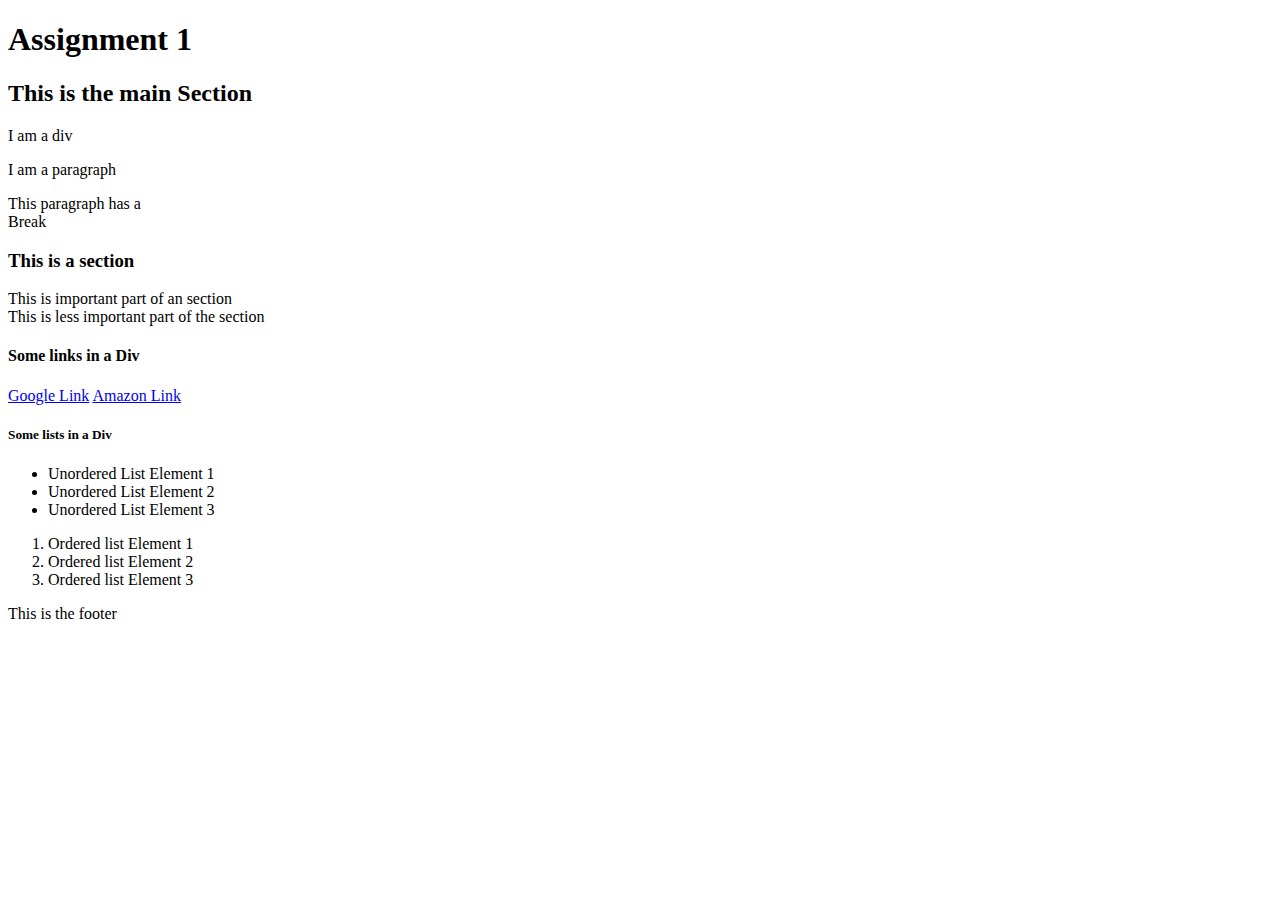
<file: lib2024/assg-1/index.html.html>
<!DOCTYPE html>
<html>
<head>
		<title>assg-1</title>
		<!--This is the document's title (I was unsure if I needed to put the tile before, in between, or after the meta tags. I just put it before just to be safe).-->
		<meta charset="utf-8">
		<meta name="author" content="Robyn Britnell, brit0058">
		<!-- I'm just sort of playing around with the different meta keywords here. Plus I saw this in the week one example, and thought it would be a good idea to have the author name, my name and Algonquin user name, here. -->
		<meta name="description" content= "HTML and HTML5 tags" >
		<meta name="keywords" content="HTML, HTML5, standard tags">
</head>
<body>
	<header>
		<h1>Assignment 1</h1>
		<!-- This is the first header in the body of text.-->
	</header>
	<main>
		<h2>This is the main Section</h2>
		<div>
		<p>I am a div</p>
		</div>	
		<!-- This is a "div" or division element  -->
		<p> I am a paragraph</p>
		<p>This paragraph has a <br>Break</br></p>
		<!-- The <br> in the middle of this sentence will cause the word "break" to be on a seperate line from the rest of the sentence. -->
		<section>
			<h3>This is a section</h3>
			<p>This is important part of an section <br>This is less important part of the section</br></p>
		<!-- I used a break so that the text would look similar to the reference photo-->
			<div>
				<h4>Some links in a Div</h4>
				<a href="https://www.google.ca/">Google Link</a> <a href="https://www.amazon.ca/">Amazon Link</a>
				<!-- I put these links in the same line so that they will show up beside eachother in the web document-->
				<h5>Some lists in a Div</h5>
				<ul>
					<li>Unordered List Element 1</li>
					<li>Unordered List Element 2</li>
					<li>Unordered List Element 3</li>
				</ul>
				<!-- This is an unordered list with dots-->
				<ol>
					<li>Ordered list Element 1</li>
					<li>Ordered list Element 2</li>
					<li>Ordered list Element 3</li>
				</ol>
				<!-- This is an ordered list with numerals-->
			</div>
		</section>
	</main>
	<footer>
		<p>This is the footer</p>		
	</footer>
	<!-- This is the footer, the last part of this specific document-->
</body>
</html>
</file>
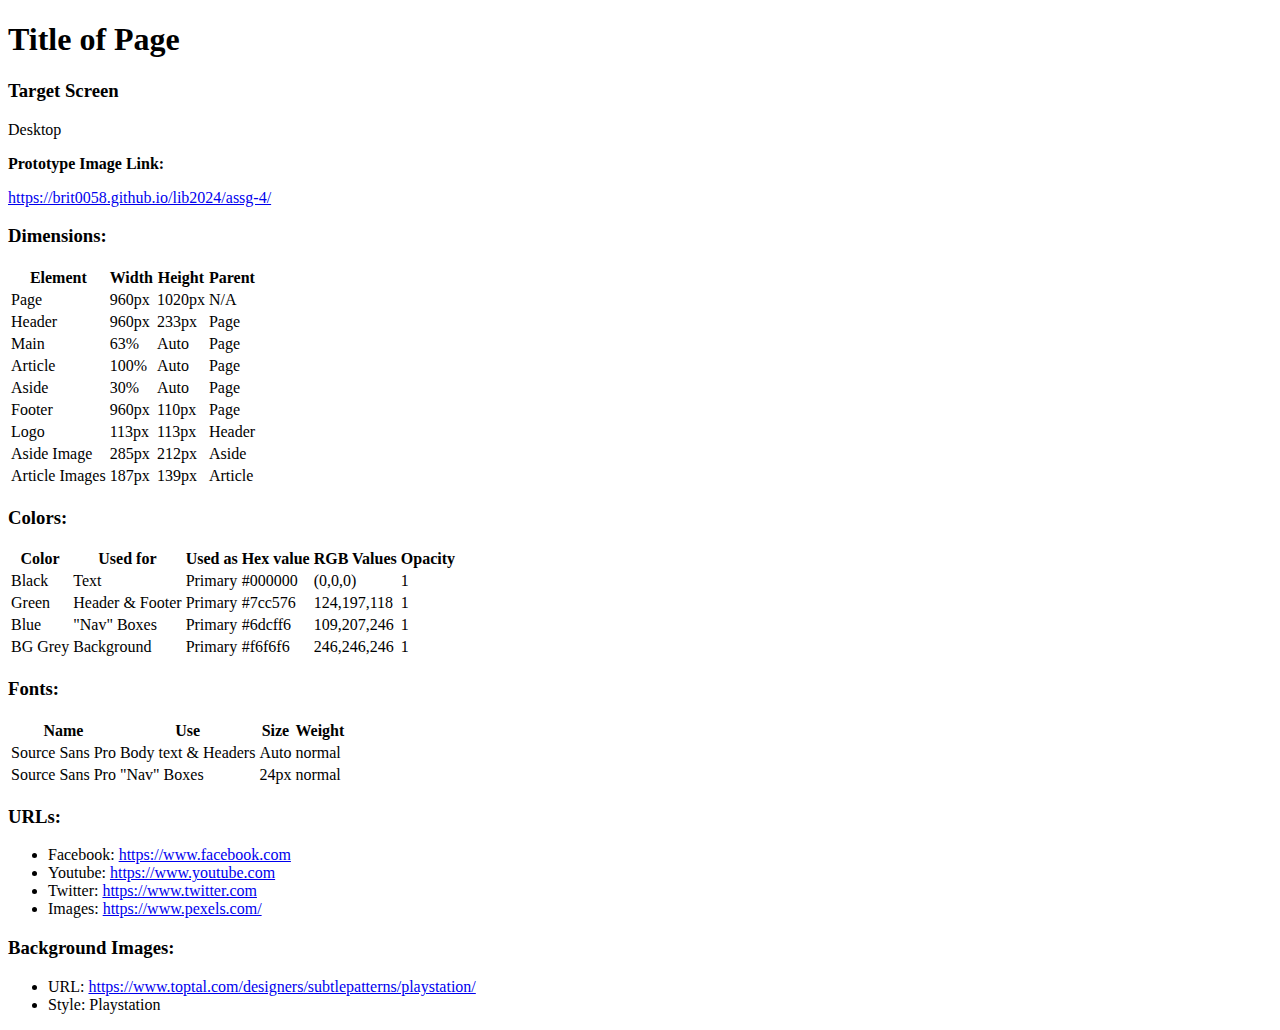
<file: lib2024/assg-4/sss.html>
<!DOCTYPE html>
<html lang="eng-ca">
<head>
	<meta charset="utf-8">
	<title>Simple Style Schema</title>
</head>
<body>
	<div class="header">
		<h1>Title of Page</h1>
	</div>
	<main>
		<div>
			<h3>Target Screen</h3>
			<p>Desktop</p>
		<p><b>Prototype Image Link:</b></p>
		<a href=https://brit0058.github.io/lib2024/assg-4/>https://brit0058.github.io/lib2024/assg-4/</a>
		<!-- I don't 100% know what you mean by "Prototype Image", I hope this is correct-->
		</div>
		<div>
			<h3>Dimensions:</h3>
			<table style="border: 0">
				<tr>
					<th>
						<b>Element</b>
					</th>
					<th>
						<b>Width</b>
					</th>
					<th>
						<b>Height</b>
					</th>
					<th>
						<b>Parent</b>
					</th>
				</tr>
				<tbody>
					<tr>
						<td>Page</td>
						<td>960px</td>
						<td>1020px</td>
						<td>N/A</td>
					</tr>
					<tr>
						<td>Header</td>
						<td>960px</td>
						<td>233px</td>
						<td>Page</td>
					</tr>
					<tr>
						<td>Main</td>
						<td>63%</td>
						<td>Auto</td>
						<td>Page</td>
					</tr>
					<tr>
						<td>Article</td>
						<!-- I did not title the bottom article with the three images as an "article" oops-->
						<td>100%</td>
						<td>Auto</td>
						<td>Page</td>
					</tr>
					<tr>
						<td>Aside</td>
						<td>30%</td>
						<td>Auto</td>
						<td>Page</td>
					</tr>
					<tr>
						<td>Footer</td>
						<td>960px</td>
						<td>110px</td>
						<td>Page</td>
					</tr>
					<tr>
						<td>Logo</td>
						<td>113px</td>
						<td>113px</td>
						<td>Header</td>
					</tr>
					<tr>
						<td>Aside Image</td>
						<td>285px</td>
						<td>212px</td>
						<td>Aside</td>
					</tr>
					<tr>
						<td>Article Images</td>
						<td>187px</td>
						<td>139px</td>
						<td>Article</td>
					</tr>
				</tbody>
			</table>
		</div>
		<div>
			<h3>Colors:</h3>
			<table style="border: 0">
				<tr>
					<th>
						<b>Color</b>
					</th>
					<th>
						<b>Used for</b>
					</th>
					<th>
						<b>Used as</b>
					</th>
					<th>
						<b>Hex value</b>
					</th>
					<th>
						<b>RGB Values</b>
					</th>
					<th>
						<b>Opacity</b>
					</th>
				</tr>
				<tbody>
					<tr>
						<td>Black</td>
						<td>Text</td>
						<td>Primary</td>
						<td>#000000</td>
						<td>(0,0,0)</td>
						<td>1</td>
					</tr>
					<tr>
						<td>Green</td>
						<td>Header & Footer</td>
						<td>Primary</td>
						<td>#7cc576</td>
						<td>124,197,118</td>
						<td>1</td>
					</tr>
					<tr>
						<td>Blue</td>
						<td>"Nav" Boxes</td>
						<td>Primary</td>
						<td>#6dcff6</td>
						<td>109,207,246</td>
						<td>1</td>
					</tr>
					<tr>
						<td>BG Grey</td>
						<td>Background</td>
						<td>Primary</td>
						<td>#f6f6f6</td>
						<td>246,246,246</td>
						<td>1</td>
					</tr>
				</tbody>
			</table>
		</div>
		<div>
			<h3> Fonts: </h3>
			<table style="border: 0">
				<tr>
					<th>
						<b>Name</b>
					</th>
					<th>
						<b>Use</b>
					</th>
					<th>
						<b>Size</b>
					</th>
					<th>
						<b>Weight</b>
					</th>
				</tr>
				<tbody>
					<tr>
						<td>Source Sans Pro</td>
						<td>Body text & Headers</td>
						<td>Auto</td>
						<td>normal</td>
					</tr>
					<tr>
						<td>Source Sans Pro</td>
						<td>"Nav" Boxes</td>
						<td>24px</td>
						<td>normal</td>
					</tr>
				</tbody>
			</table>
		</div>
		<div>
			<h3>URLs:</h3>
			<ul>
				<li>Facebook: <a href="https://www.facebook.com">https://www.facebook.com</a></li>
				<li>Youtube: <a href="https://www.youtube.com">https://www.youtube.com</a></li>
				<li>Twitter: <a href="https://www.twitter.com">https://www.twitter.com</a></li>
				<li>Images: <a href="https://www.pexels.com/">https://www.pexels.com/</a></li>
			</ul>
		</div>
		<div>
			<h3>Background Images:</h3>
			<ul>
				<li>URL: <a href="https://www.toptal.com/designers/subtlepatterns/playstation/">https://www.toptal.com/designers/subtlepatterns/playstation/</a></li>
				<li>Style: Playstation</li>
			</ul>
		</div>
	</main>
</body>
</html>
</file>
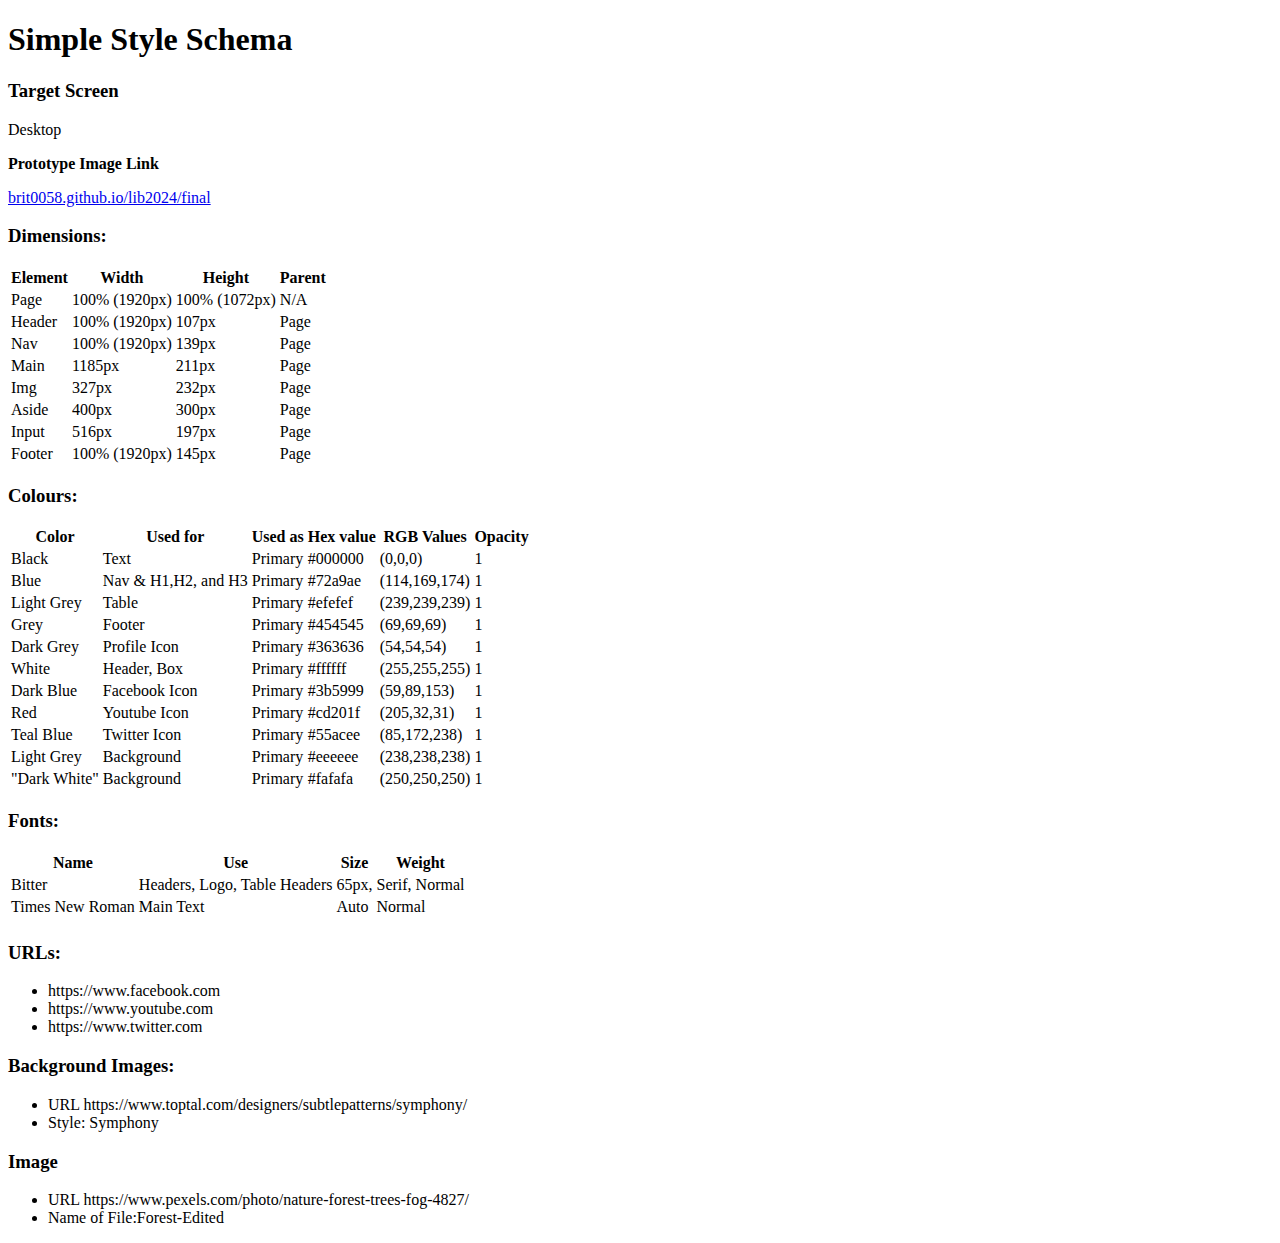
<file: lib2024/final/sss.html>
<!DOCTYPE html>
<html lang="eng-ca">
<head>
	<meta charset="utf-8">
	<title>Simple Style Schema</title>
</head>
<body>
	<div class="header">
		<h1>Simple Style Schema</h1>
	</div>
	<main>
		<div>
			<h3>Target Screen</h3>
			<p>Desktop</p>
			<p><b>Prototype Image Link</b></p>
			<a href="https://brit0058.github.io/lib2024/final/">brit0058.github.io/lib2024/final</a>
		</div>
		<div>
			<h3>Dimensions:</h3>
			<table style="border: 0">
				<tr>
					<th>
						<b>Element</b>
					</th>
					<th>
						<b>Width</b>
					</th>
					<th>
						<b>Height</b>
					</th>
					<th>
						<b>Parent</b>
					</th>
				</tr>
				<tbody>
					<tr>
						<td>Page</td>
						<td>100% (1920px)</td>
						<td>100% (1072px)</td>
						<td>N/A</td>
					</tr>
					<tr>
						<td>Header</td>
						<td>100% (1920px)</td>
						<td>107px</td>
						<td>Page</td>
					</tr>
					<tr>
						<td>Nav</td>
						<td>100% (1920px)</td>
						<td>139px</td>
						<td>Page</td>
					</tr>
					<tr>
						<td>Main</td>
						<td>1185px</td>
						<td>211px</td>
						<td>Page</td>
					</tr>
					<tr>
						<td>Img</td>
						<td>327px</td>
						<td>232px</td>
						<td>Page</td>
					</tr>
					<tr>
						<td>Aside</td>
						<td>400px</td>
						<td>300px</td>
						<td>Page</td>
					</tr>
					<tr>
						<td>Input</td>
						<td>516px</td>
						<td>197px</td>
						<td>Page</td>
					</tr>
					<tr>
						<td>Footer</td>
						<td>100% (1920px)</td>
						<td>145px</td>
						<td>Page</td>
					</tr>
				</tbody>
			</table>
		</div>
		<div>
			<h3>Colours:</h3>
			<table style="border: 0">
				<tr>
					<th>
						<b>Color</b>
					</th>
					<th>
						<b>Used for</b>
					</th>
					<th>
						<b>Used as</b>
					</th>
					<th>
						<b>Hex value</b>
					</th>
					<th>
						<b>RGB Values</b>
					</th>
					<th>
						<b>Opacity</b>
					</th>
				</tr>
				<tbody>
					<tr>
						<td>Black</td>
						<td>Text</td>
						<td>Primary</td>
						<td>#000000</td>
						<td>(0,0,0)</td>
						<td>1</td>
					</tr>
					<tr>
						<td>Blue</td>
						<td>Nav & H1,H2, and H3</td>
						<td>Primary</td>
						<td>#72a9ae</td>
						<td>(114,169,174)</td>
						<td>1</td>
					</tr>
					<tr>
						<td>Light Grey</td>
						<td>Table</td>
						<td>Primary</td>
						<td>#efefef</td>
						<td>(239,239,239)</td>
						<td>1</td>
					</tr>
					<tr>
						<td>Grey</td>
						<td>Footer</td>
						<td>Primary</td>
						<td>#454545</td>
						<td>(69,69,69)</td>
						<td>1</td>
					</tr>
					<tr>
						<td>Dark Grey</td>
						<td>Profile Icon</td>
						<td>Primary</td>
						<td>#363636</td>
						<td>(54,54,54)</td>
						<td>1</td>
					</tr>
					<tr>
						<td>White</td>
						<td>Header, Box</td>
						<td>Primary</td>
						<td>#ffffff</td>
						<td>(255,255,255)</td>
						<td>1</td>
					</tr>
					<tr>
						<td>Dark Blue</td>
						<td>Facebook Icon</td>
						<td>Primary</td>
						<td>#3b5999</td>
						<td>(59,89,153)</td>
						<td>1</td>
					</tr>
					<tr>
						<td>Red</td>
						<td>Youtube Icon</td>
						<td>Primary</td>
						<td>#cd201f</td>
						<td>(205,32,31)</td>
						<td>1</td>
					</tr>
					<tr>
						<td>Teal Blue</td>
						<td>Twitter Icon</td>
						<td>Primary</td>
						<td>#55acee</td>
						<td>(85,172,238)</td>
						<td>1</td>
					</tr>
					<tr>
						<td>Light Grey</td>
						<td>Background</td>
						<td>Primary</td>
						<td>#eeeeee</td>
						<td>(238,238,238)</td>
						<td>1</td>
					</tr>
					<tr>
						<td>"Dark White"</td>
						<td>Background</td>
						<td>Primary</td>
						<td>#fafafa</td>
						<td>(250,250,250)</td>
						<td>1</td>
					</tr>
				</tbody>
			</table>
		</div>
		<div>
			<h3>Fonts:</h3>
			<table style="border:0">
				<tr>
					<th>
						<b>Name</b>
					</th>
					<th>
						<b>Use</b>
					</th>
					<th>
						<b>Size</b>
					</th>
					<th>
						<b>Weight</b>
					</th>
				</tr>
				<tbody>
					<tr>
						<td>Bitter</td>
						<td>Headers, Logo, Table Headers</td>
						<td>65px,</td>
						<td>Serif, Normal</td>
					</tr>
					<tr>
						<td>Times New Roman</td>
						<td>Main Text</td>
						<td>Auto</td>
						<td>Normal</td>
					</tr>
					<tr>
						<td></td>
						<td></td>
						<td></td>
						<td></td>
					</tr>	
				</tbody>
			</table>
		</div>
		<div>
			<h3>URLs:</h3>
			<ul>
				<li>https://www.facebook.com</li>
				<li>https://www.youtube.com</li>
				<li>https://www.twitter.com</li>
			</ul>
		</div>
		<div>
			<h3>Background Images:</h3>
			<ul>
				<li>URL <a href="https://www.toptal.com/designers/subtlepatterns/symphony/"></a>
				https://www.toptal.com/designers/subtlepatterns/symphony/</li>
				<li>Style: Symphony</li>
			</ul>
		</div>
		<div>
			<h3>Image</h3>
			<ul>
				<li>URL <a href="https://www.pexels.com/photo/nature-forest-trees-fog-4827/"></a> https://www.pexels.com/photo/nature-forest-trees-fog-4827/</li>
				<li>Name of File:Forest-Edited</li>
			</ul>
		</div>
	</main>
</body>
</html>
</file>
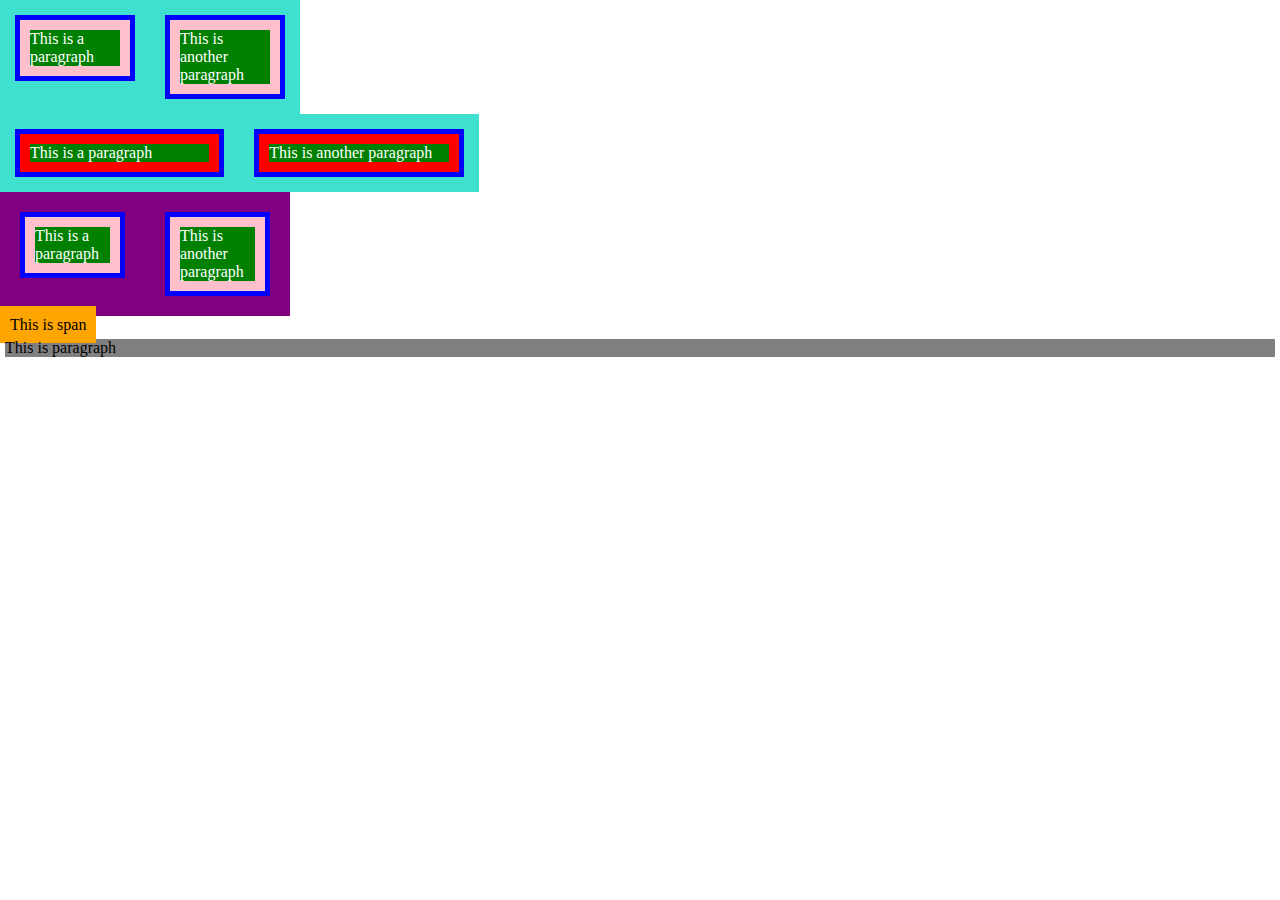
<file: lib2024/week-5-inclass/week-5-inclass/css-box-model.html>
<!DOCTYPE html>
<html>
<head>
	<title>CSS box modal</title>
	<style type="text/css">
		/*CSS reset*/
		/* "*" is used to select all the elements on the page */
		/* The following CSS block will reset the default padding and margin of all the elements to 0 */
		* {
			margin: 0;
			padding: 0;
		}

		/*CSS clearfix*/

		/* a 0, b = 1, c = 0 */
		/* CSS spec = 010 */
		.clearfix {
			/*overflow is the property of a HTML element that handles the overflowing content*/
			/*overflow can have values such as :scroll, hidden, auto */
			overflow: auto;
		}

		/*:after is a pseudo element that can be accessed by the browser if certain CSS is given and it is activated for that specific element */
		/* in this case we have activated the "after" pseudo element of elements that have class clearfix*/
		.clearfix:after{
			/* content css property is used to pass content through CSS*/
			/*by giving content to a pseudo element, it gets activated and can be used for manipulating CSS display*/
			content: "";
			
			/* Clear is used to clear siblings when a element is displayed on the web page*/
			/*It means, it would ignore the float value of its floating siblings*/
			/*clear: left, right or both */
			clear: both;
			/*display is used to change the display of an element, it will override the default display set by the browser*/
			/*Popular values : inline, block, inline-block, table */
			display: table;

		}

		/* a = 1, b = 0, c = 1 */
		/* CSS spec : 101 */
		div#third-container {
			background: purple;
		}

		/* CSS spec : 100 */

		/* a = 0, b = 1, c = 1*/
		/* CSS spec = 011 */
		div.container {
			background: turquoise;
		}

		/* a = 0, b= 1, c = 2 */
		/* CSS spec : 012 */
		div.container p{
			color: white;
		} 

		/* a = 0, b = 1, c = 0*/
		/* CSS spec = 010 */
		.container {
			width: 300px;
			background-color: yellow;
		}

		.box {
			/* New width = 150 - 60 = 90px*/
			width: 90px;
			/* padding is the space within the borders of an element*/
			padding: 10px;
			/*margin is the space outside the border of an elemement */
			margin: 15px;
			background: red;
			/* float is the css property that makes the elements flow in a certain direction*/
			/* It can take values : left or right */
			float: left;
			/*border: width style color*/
			border: 5px solid blue;

			/* total width = margin-left + border-left + padding-left + width + padding-right + border-right + margin-right */
			/* 210 - 150 = 60px */
			/* total width = 210(15+5+10+150+10+5+15)*/
		}

		.container-second {
			width: 478.5px;
			background: yellow;
		}

		.box-second {
			background: red;
			border: 5px solid blue;
			float: left;
			margin: 15px;
			padding: 10px;
			/*width : 50% means it will calcualte the 50% of its container width and apply to this element*/
			/*width:50%;*/
			/*calc is used to do mathematical calculations*/
			/*In this case to have 50% width and to compensate the padding, margin and border*/
			/*The formula is : calc(50% - 2x[15+10+5]) */
			width:calc(50% - 60px);
		}

		.container-third {
			width:289.75px;
			background: yellow;
		}

		/* CSS specficity*/

		/*
			a = number of ids 
			b = number of classes 
			c = number of tags/elements
		*/

		/*By specfying .class-1.class-2, we tell the browser to apply this style to the element that has both the classes */
		/*This would enhance the styles for each of the classes without affecting the original class styles */
		.box.border-box{
			/*in this case because of the presence of box-sizing, we only have to calculate the difference of left and right margins*/
			width: calc(50% - 40px);
			/* This tells the browser to calculate the width of the element by including the padding and the border-width */
			box-sizing: border-box;
			margin: 20px;
		}

		.box {
			background: pink;
		}
		/* a = 0, b = 0, c = 1 */
		p {
			background: green;
		}
	</style>
</head>
<body>
	<!-- An element can take multiple classes which is separated by a space " " -->
	<!-- We give class clearfic to the container, to fix its display and have it shown with the proper height -->
	<div class="container clearfix">
		<div class="box">
			<p>This is a paragraph</p>
		</div>
		<div class="box">
			<p>This is another paragraph</p>
		</div>
	</div>

	<div class="container container-second clearfix">
		<div class="box-second">
			<p>This is a paragraph</p>
		</div>
		<div class="box-second">
			<p>This is another paragraph</p>
		</div>
	</div>

	<div id="third-container" class="container container-third clearfix">
		<div class="box border-box">
			<p>This is a paragraph</p>
		</div>
		<div class="box border-box">
			<p>This is another paragraph</p>
		</div>
	</div>
	<!-- span being an inline element will not be affected by the properties of block level elements such as margin -->
	<span style="background: orange;margin-top: 100000px;padding: 10px">This is span</span>
	<!-- <p> being a block level element will have the specified margin applied to it -->
	<p style="background: gray;margin: 5px;">This is paragraph</p>
</body>
</html>
</file>
<file: lib2024/week-5-inclass/week-5-inclass/css/style.css>
/*CSS document is used to add external styles for the HTML document*/
/*The externsion of this file must be .css */

/*this is used to define the character set of the CSS file*/
@charset "utf-8";

body {
	/*to add a background image, we use the backgroud-image property*/
	/*the url is used to define the location of the image file to be used */
	/* Here : we did 
		 - "../" which means go up one directory 
		 - "images/" which means open the images folder
		 - "brick_wall.png" means use this file for the background
	 */
	
	background-image: url("../images/brick_wall.png");
}

/* In this CSS block
	
	we are targetting the <a> tags present in <li> which must be preset in <nav>, which must be present in <header> tag
*/
header nav li a {
	/*
		rgb() is used to define color using red green and blue values 
		Each value ranges from 0 to 255
	*/
	color: rgb(0,255,0);
}

/* Priority listing of the inline, embeded and external style goes this way:*/
/* inline > embeded > external */

p {
	color: blue;
}

/* 
	to target an HTML element using id , we use "#" followed the value of the id attribute of that element
*/
#container {
	/*color with rgba() has the three rgb values  */
	/*the 4th value is the alpha channel, which defines the opcatity of the color */
	/* Its value will range from 0 to 1 */
	/* 0 - transparent, 1 - opaque */
	background-color:rgba(127,140,141, 0.5);
}

/* to access a html element using its class, we use "." followed by its class name */
/* All the elements with this class get the styles applied */

.sub-head {
	text-decoration: underline;
	font-weight: 100;
	/* padding is the space inside the edges of the element*/
	padding: 10px;
	/* margin is the space outside of the edges*/
	margin: 20px;
	background-color: rgba(255,0,0,0.5);
	/* border : width border-style color*/
	border: 2px solid blue;
}
</file>
